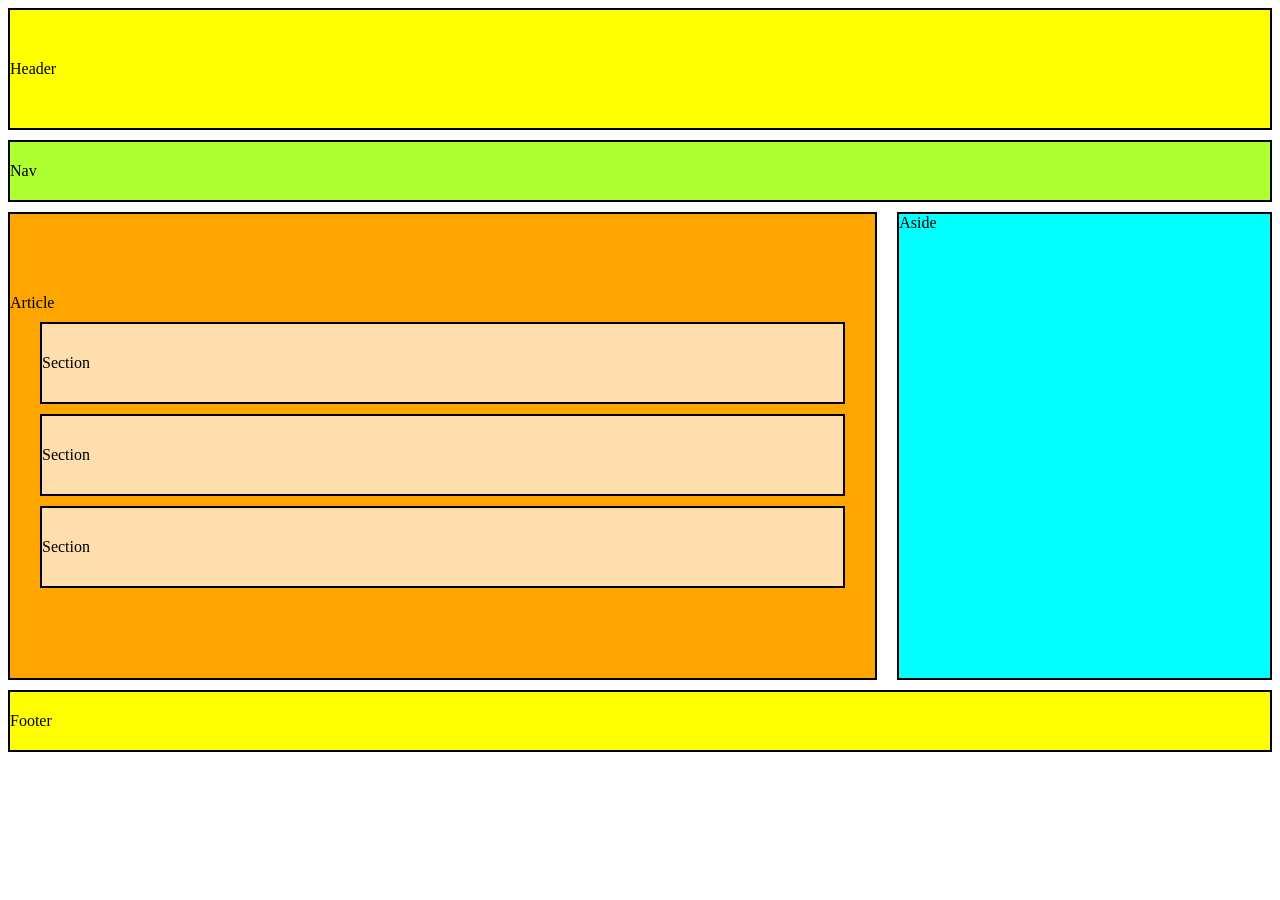
<file: Praktikum 4/Praktikum 4.2/index.html>
<!DOCTYPE html>
<html lang="en">
<head>
    <meta charset="UTF-8">
    <meta http-equiv="X-UA-Compatible" content="IE=edge">
    <meta name="viewport" content="width=device-width, initial-scale=1.0">
    <title>Praktikum 4.2</title>
</head>
 <body>
    <header style="background-color:yellow; padding: 50px 0; border: 2px solid #000;">Header</header>
    <nav style="background-color: greenyellow; padding: 20px 0; margin: 10px 0; border: 2px solid #000;">Nav</nav>
    <main style="display: flex;">
        <article style="width: 70%; background-color: orange; padding: 80px 0; margin-right: 20px; border: 2px solid #000;">
            Article
            <section style="background-color:navajowhite; padding: 30px 0; margin: 10px 30px; border: 2px solid #000;">Section</section>
            <section style="background-color: navajowhite; padding: 30px 0; margin: 10px 30px; border: 2px solid #000;">Section</section>
            <section style="background-color:navajowhite; padding: 30px 0; margin: 10px 30px; border: 2px solid #000;">Section</section>
        </article>
         <aside style="width: 30%; background-color:aqua; border: 2px solid #000;">Aside</aside>
    </main>
         <footer style="background-color: yellow; padding: 20px 0; margin: 10px 0; border: 2px solid #000;">Footer</footer>
 </body>
</html>
</file>
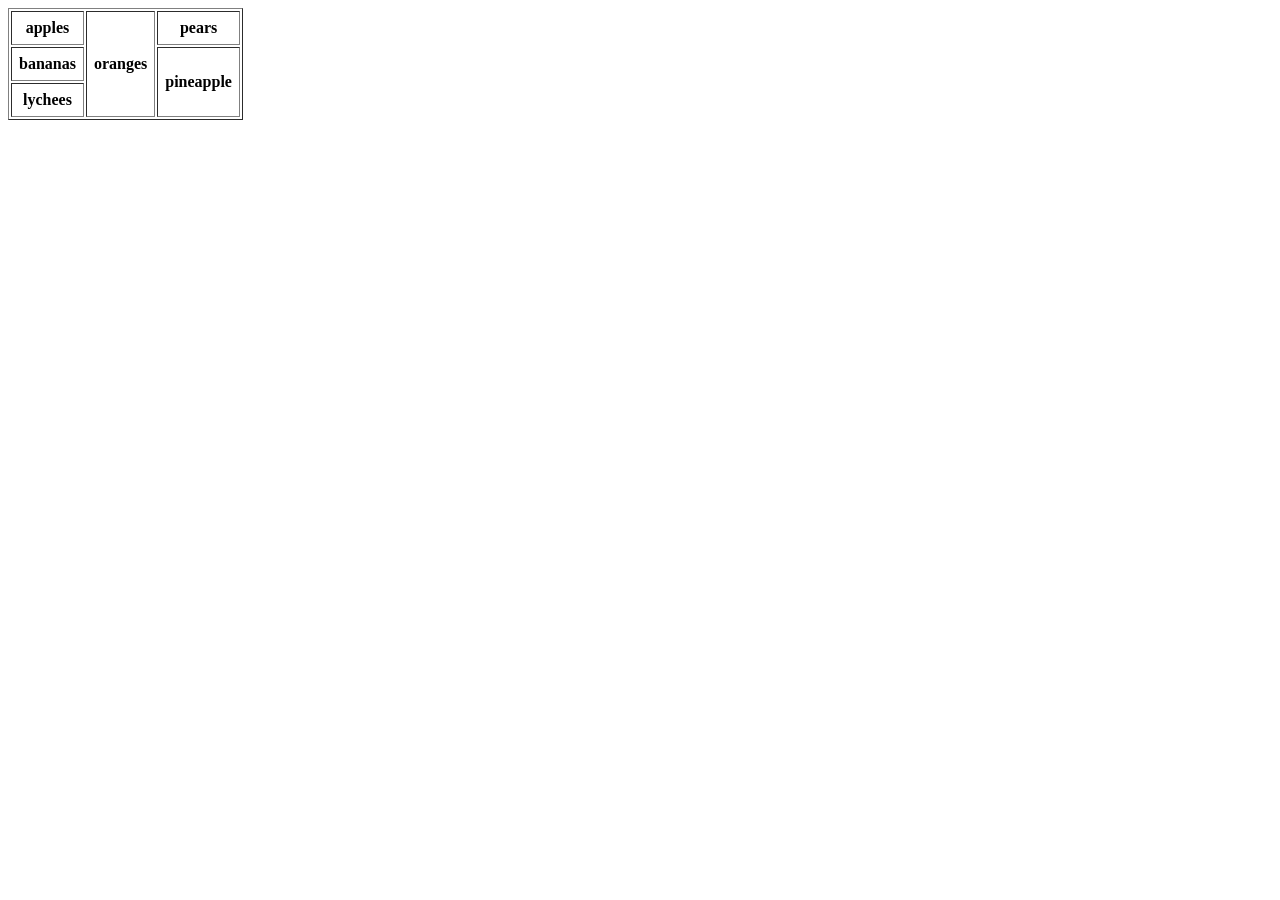
<file: Praktikum 2/colums.html>
<!DOCTYPE html>
<html lang="en">
<head>
    <meta charset="UTF-8">
    <meta http-equiv="X-UA-Compatible" content="IE=edge">
    <meta name="viewport" content="width=device-width, initial-scale=1.0">
    <title>Document</title>
</head>
<body>
    <table border="1" cellpadding="7">
        <tr>
          <th>apples</th> 
          <th rowspan="3">oranges</th> 
          <th>pears</th>
        </tr>
        <tr>
            <th>bananas</th>
            <th rowspan="2">pineapple</th>
        </tr>
        <tr>
            <th>lychees</th>
        </tr>
    </table>
</body>
</html>
</file>
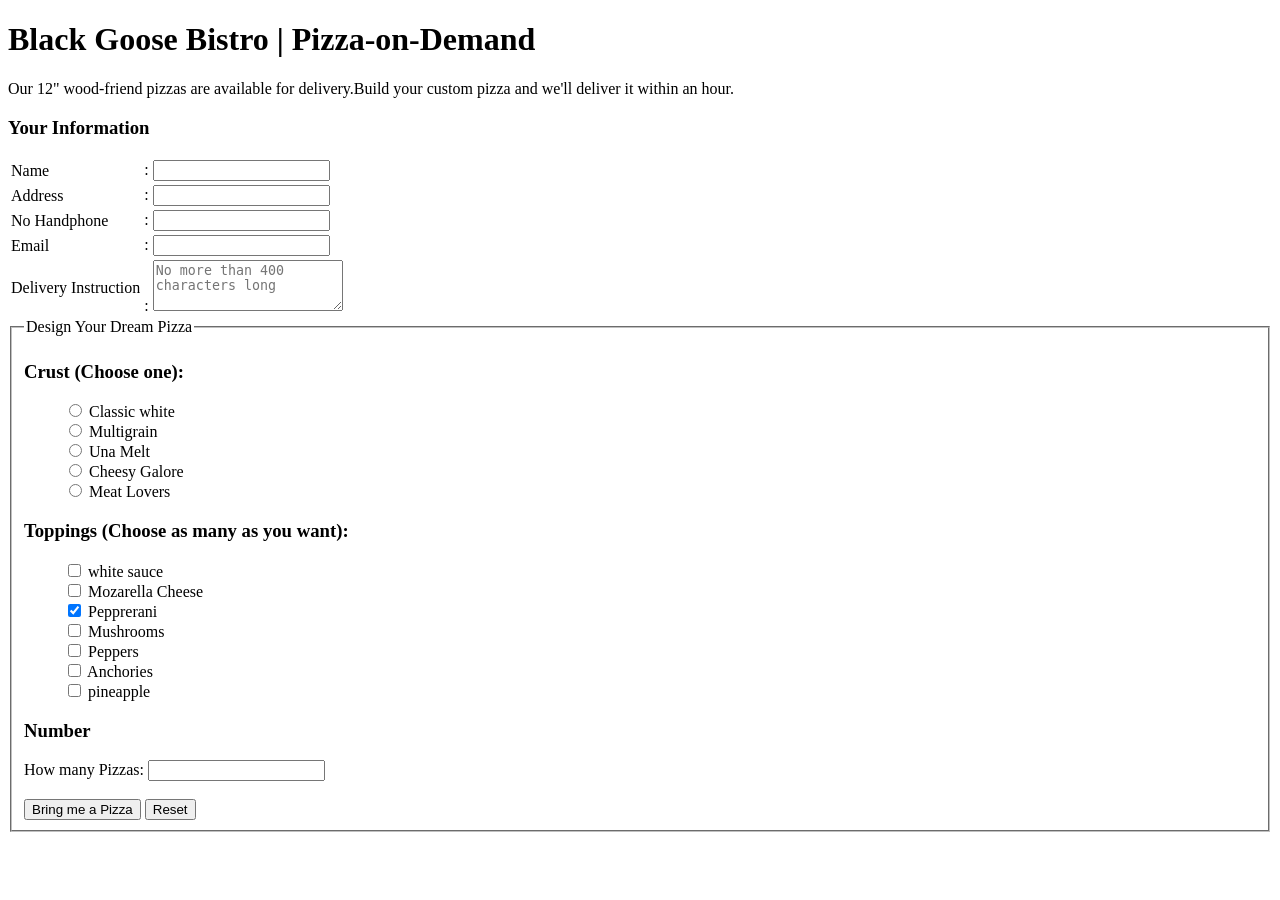
<file: Praktikum 3/form pemesanan.html>
<!DOCTYPE html>
<html lang="en">
<head>
    <meta charset="UTF-8">
    <meta http-equiv="X-UA-Compatible" content="IE=edge">
    <meta name="viewport" content="width=device-width, initial-scale=1.0">
    <title>Pemesanan Pizza</title>
</head>
<body>
    <h1>Black Goose Bistro | Pizza-on-Demand</h1>
    <p>Our 12" wood-friend pizzas are available for delivery.Build your custom pizza and we'll deliver it within an hour.</p>
<form action="">
    <h3>Your Information</h3>
<table>
    <tr>
        <td>Name</td>
        <td>:
            <input type="text">
        </td>
    </tr>
    <tr>
        <td>Address</td>
        <td>:
        <input type="text">
    </tr>
    <tr>
        <td>No Handphone</td>
        <td>:
        <input type="text">
    </tr>
    <tr>
        <td>Email</td>
        <td>:
        <input type="email">
    </tr>
    <tr>
        <td>Delivery Instruction</td>
        <td>:
            <textarea cols="21" rows="3" maxlength="400"placeholder="No more than 400 characters long"></textarea>
        </td>
    </tr>
</table>

<fieldset>
    <legend>Design Your Dream Pizza</legend>
    
    <h3>Crust (Choose one):</h3>
<ul style="list-style: none;">
        <li>
    <input type="radio" id="classic" name="crust">
    <label for="classic">Classic white</label>
        </li>
        <li>
            <input type="radio" id="Multi" name="crust">
            <label for="Multi">Multigrain</label>
        </li>
        <li>
            <input type="radio" id="Una" name="crust">
            <label for="Una">Una Melt</label>
            </li>
        <li>
            <input type="radio" id="cheesy" name="crust">
            <label for="cheesy">Cheesy Galore</label>
        </li>
        <li>
            <input type="radio" id="meat" name="crust">
           <label for="meat">Meat Lovers</label>
        </li>
    </ul>

    
        <h3>Toppings (Choose as many as you want):</h3>
        <ul style="list-style: none;">
        <li>
            <input type="checkbox">
           white sauce      
        </li>
        <li>
            <input type="checkbox">
           Mozarella Cheese
        </li>
        <li>
            <input type="checkbox" checked>
            Pepprerani
        </li>
        <li>
            <input type="checkbox">
            Mushrooms
        </li>
        <li>
            <input type="checkbox">
            Peppers
        </li>
        <li>
            <input type="checkbox">
            Anchories
        </li>
            <input type="checkbox">
            pineapple
        </li>
        </ul>
    

    <h3>Number</h3>
                <label for="count">How many Pizzas: </label>
                <input type="number" id="count">
                    <br>
                    <br>
                <button type="submit">Bring me a Pizza</button>
                <button type="reset">Reset</button>
        
            </fieldset>

    </form>
</body>
</html>
</file>
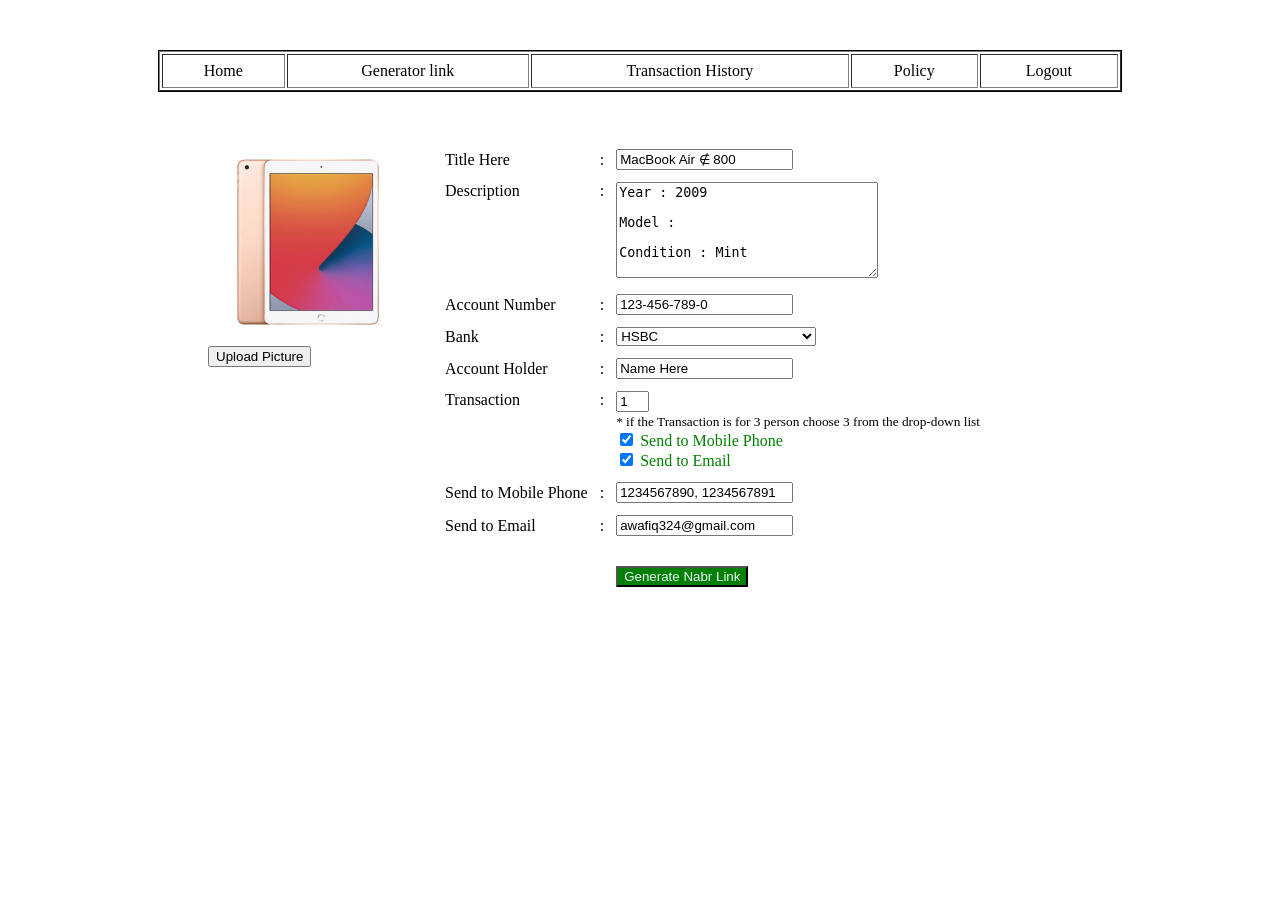
<file: Praktikum 3/form1.html>
<!DOCTYPE html>
<html lang="en">
<head>
    <meta charset="UTF-8">
    <meta http-equiv="X-UA-Compatible" content="IE=edge">
    <meta name="viewport" content="width=device-width, initial-scale=1.0">
    <title>Document</title>
</head>
<body>
    <header style="border: 1px solid black; margin: 50px 150px; text-align: center;">
<table width="100%" border="1" cellpadding="7">
    <tr>
        <td> Home</td>
        <td> Generator link</td>
        <td>Transaction History</td>
        <td>Policy</td>
        <td>Logout</td>
        </tr>
    </table>
</header>
<main style="margin: 20px 200px ;">
    <form action="form.3.4.html">
        <div style="float: left; margin-right: 30px;">
        <img src="gambar ipad.webp" alt="" width="200px"> <br>
        <input type="submit"value="Upload Picture">
        </div>
        <div style="display: inline;">
            <table cellpadding="5">
                <tr>
                    <td>Title Here</td>
                    <td>:</td>
                    <td><input type="text"value="MacBook Air ∉ 800"></td>
                </tr>
                <tr>
                    <td style="vertical-align: top;">Description</td>
                    <td style="vertical-align: top">:</td>
                    <td><textarea name="" id="" cols="30" rows="6">Year : 2009

Model :

Condition : Mint
                    </textarea></td>
                </tr>
                <tr>
                    <td>Account Number</td>
                    <td>:</td>
                    <td><input type="text"value="123-456-789-0"></td>
                </tr>
                <tr>
                    <td>Bank</td>
                    <td>:</td>
                    <td>
                        <select style="width: 200px;" name="" id="">
                            <option value="HSBC">HSBC</option>
                 </select>
                </td  >
                </tr>
                <tr>
                    <td>Account Holder</td>
                    <td>:</td>
                    <td><input type="text"value="Name Here"></td>
                </tr>
                <tr>
                    <td style="vertical-align: top;">Transaction</td>
                    <td style="vertical-align: top;">:</td>
                    <td><input style="width: 25px;" type="number"value="1"> <br>
                    <small>* if the Transaction is for 3 person choose 3 from the drop-down list</small>
                    <div style="color: green;">
                    <input type="checkbox" checked> <label for="">Send to Mobile Phone</label> <br>
                    <input type="checkbox" checked> <label for="">Send to Email</label>
                </div>
                </td>
                </tr>
                <tr>
                    <td>Send to Mobile Phone</td>
                    <td>:</td>
                    <td><input type="text"value="1234567890, 1234567891"></td>
                </tr>
                <tr>
                    <td>Send to Email</td>
                    <td>:</td>
                    <td><input type="text"value="awafiq324@gmail.com"></td>
                </tr>
           <tr>
            <td colspan="2"></td>
            <td><br><input style="background-color:green;color:aliceblue;" type="submit" value="Generate Nabr Link"></td>
           </tr>
            </table>
         </div>
         </form>
    </main>
</body>
</html>
</file>
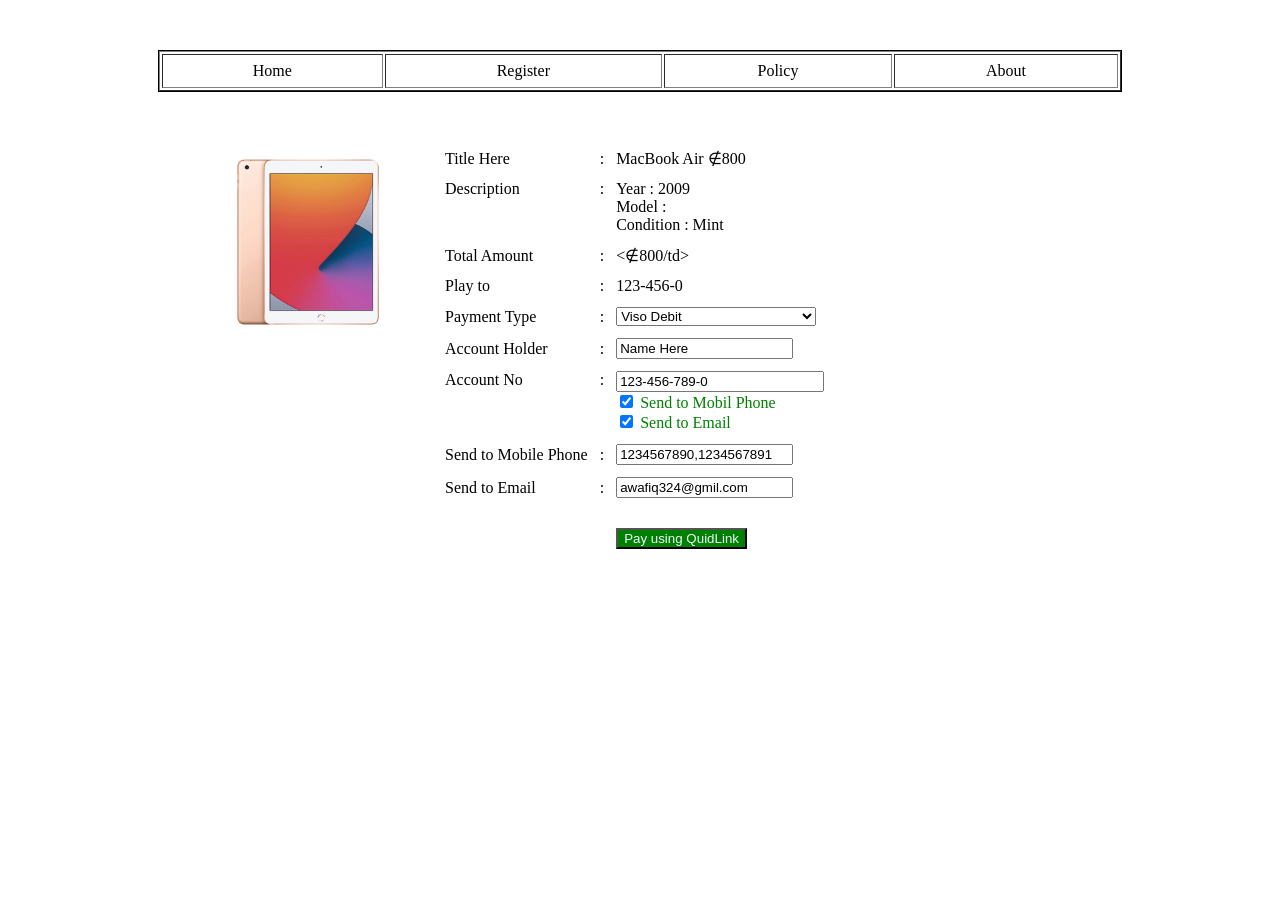
<file: Praktikum 3/form2.html>
<!DOCTYPE html>
<html lang="en">
<head>
    <meta charset="UTF-8">
    <meta http-equiv="X-UA-Compatible" content="IE=edge">
    <meta name="viewport" content="width=device-width, initial-scale=1.0">
    <title>Document</title>
</head>
<body>
    <header style="border: 1px solid black; margin: 50px 150px; text-align: center;">
    <table width="100%" border="1" cellpadding="7">
<tr>
    <td>Home</td>
    <td>Register</td>
    <td>Policy</td>
    <td>About</td>

</tr>
    </table>
</header>
<main style="margin: 20px 200px ;">
<form action="form.3.4.html">
    <div style="float: left; margin-right: 30px;">
    <img src="gambar ipad.webp" alt="" width="200px">
    </div>
    <div style="display: inline;">
    <table cellpadding="5">
        <tr>
            <td>Title Here</td>
            <td>:</td>
            <td>MacBook Air ∉800</td>
        </tr>
        <tr>
            <td style="vertical-align: top;">Description</td>
            <td style="vertical-align: top">:</td>
            <td>Year : 2009 <br> Model : <br> Condition : Mint</td>
        </tr>
        <tr>
            <td>Total Amount</td>
            <td>:</td>
            <td><∉800/td>
        </tr>
        <tr>
            <td>Play to</td>
            <td>:</td>
            <td>123-456-0</td>
        </tr>
    <tr>
        <td>Payment Type</td>
        <td>:</td>
        <td>
            <select style="width: 200px;" name="" id=""><option value="Viso Debit">Viso Debit</option</select>
        </td>
    </tr>
    <tr>
        <td>Account Holder</td>
        <td>:</td>
        <td><input type="text"value="Name Here"></td>
    </tr>
    <tr>
        <td style="vertical-align: top;">Account No</td>
        <td style="vertical-align: top;">:</td>
        <td><input style="width: 200px;" type="text"value="123-456-789-0"> <br>
        <div style="color:green;">
        <input type="checkbox" checked> <label for="">Send to Mobil Phone</label> <br>
        <input type="checkbox" checked> <label for="">Send to Email</label>
        </div>
        </td>
    </tr>
    <tr>
        <td>Send to Mobile Phone</td>
        <td>:</td>
        <td><input type="text"value="1234567890,1234567891"></td>
    </tr>
    <tr>
        <td>Send to Email</td>
        <td>:</td>
        <td><input type="text"value="awafiq324@gmil.com"></td>
    </tr>
    <tr>
        <td colspan="2"</td>
            <td><br><input style="background-color:green;color: aliceblue;" type="submit" value="Pay using QuidLink"></td>
    </tr>
    </table>
</div>
</form>
</main>
    </body>
</html>
</file>
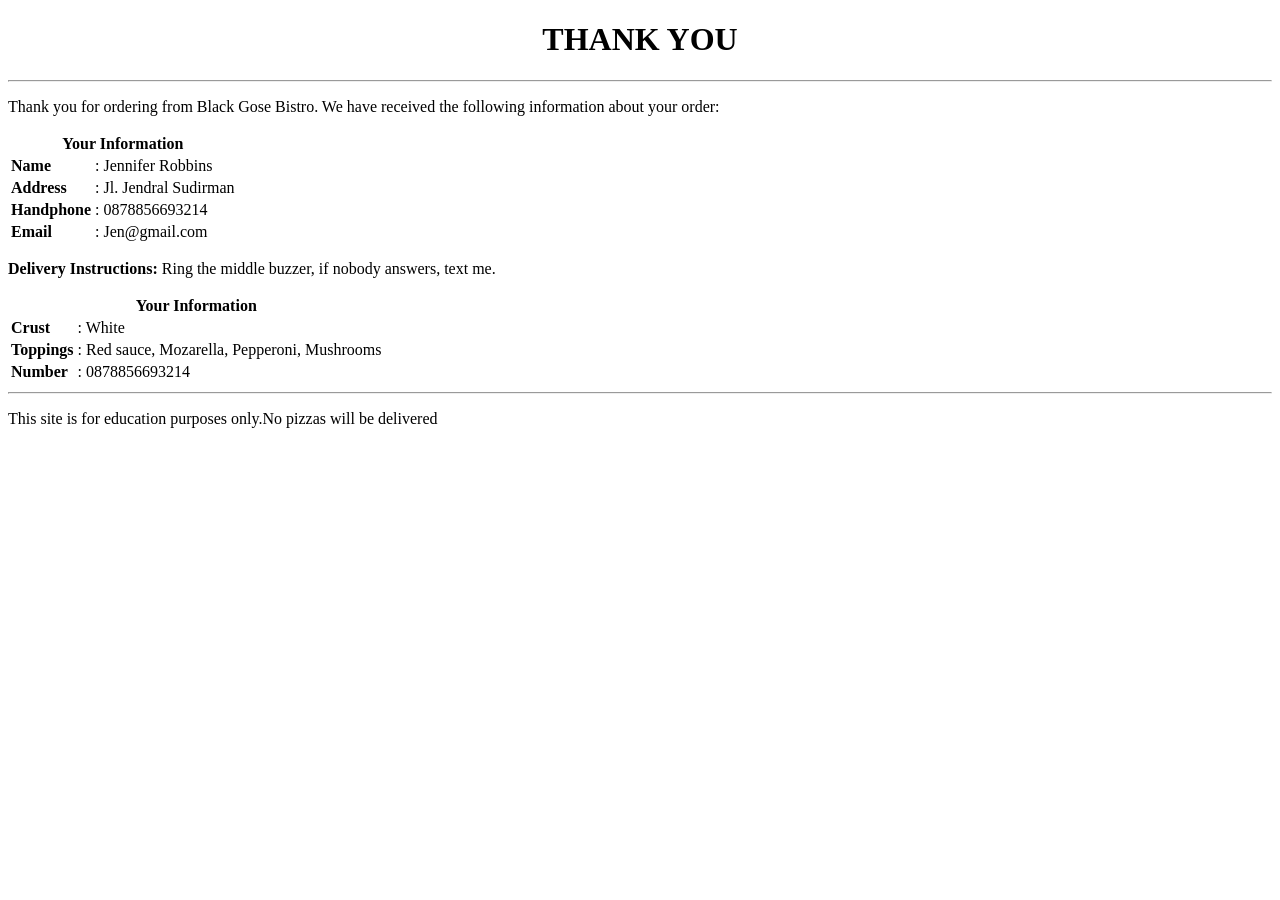
<file: Praktikum 3/sukses.html>
<!DOCTYPE html>
<html lang="en">
<head>
    <meta charset="UTF-8">
    <meta http-equiv="X-UA-Compatible" content="IE=edge">
    <meta name="viewport" content="width=device-width, initial-scale=1.0">
    <title>SUCCESS</title>
</head>
<body>
    <h1 align= "center" >THANK YOU</h1>
    <hr>
    <p>Thank you for ordering from Black Gose Bistro. We have received the following information about your order:</p>
<table>
    <thead>
        <tr>
            <th colspan="2">Your Information</th>
        </tr>
    </thead>
    <body>
        
        <tr>
            <td><b>Name</b></td>
            <td>: Jennifer Robbins</td>
        </tr>
        <tr>
            <td><b>Address</b></td>
            <td>: Jl. Jendral Sudirman</td>
        </tr>
        <tr>
            <td><b>Handphone</b></td>
            <td>: 0878856693214</td>
        </tr>
        <tr>
            <td><b>Email</b></td>
            <td>: Jen@gmail.com</td>
        </tr>
    </body>
</table>
<p><b>Delivery Instructions:</b> Ring the middle buzzer, if nobody answers, text  me.</p>
<table>
    <thead>
        <tr>
            <th colspan="2">Your Information</th>
        </tr>
    </thead>
    <body>
        <tr>
            <td><b>Crust</b></td>
            <td>: White</td>
        </tr>
        <tr>
            <td><b>Toppings</b></td>
            <td>: Red sauce, Mozarella, Pepperoni, Mushrooms</td>
        </tr>
        <tr>
            <td><b>Number</b></td>
            <td>: 0878856693214</td>
        </tr>
    </body>
</table>
<hr>
<p>This site is for education purposes only.No pizzas will be delivered</p>
</body>


</html>
</file>
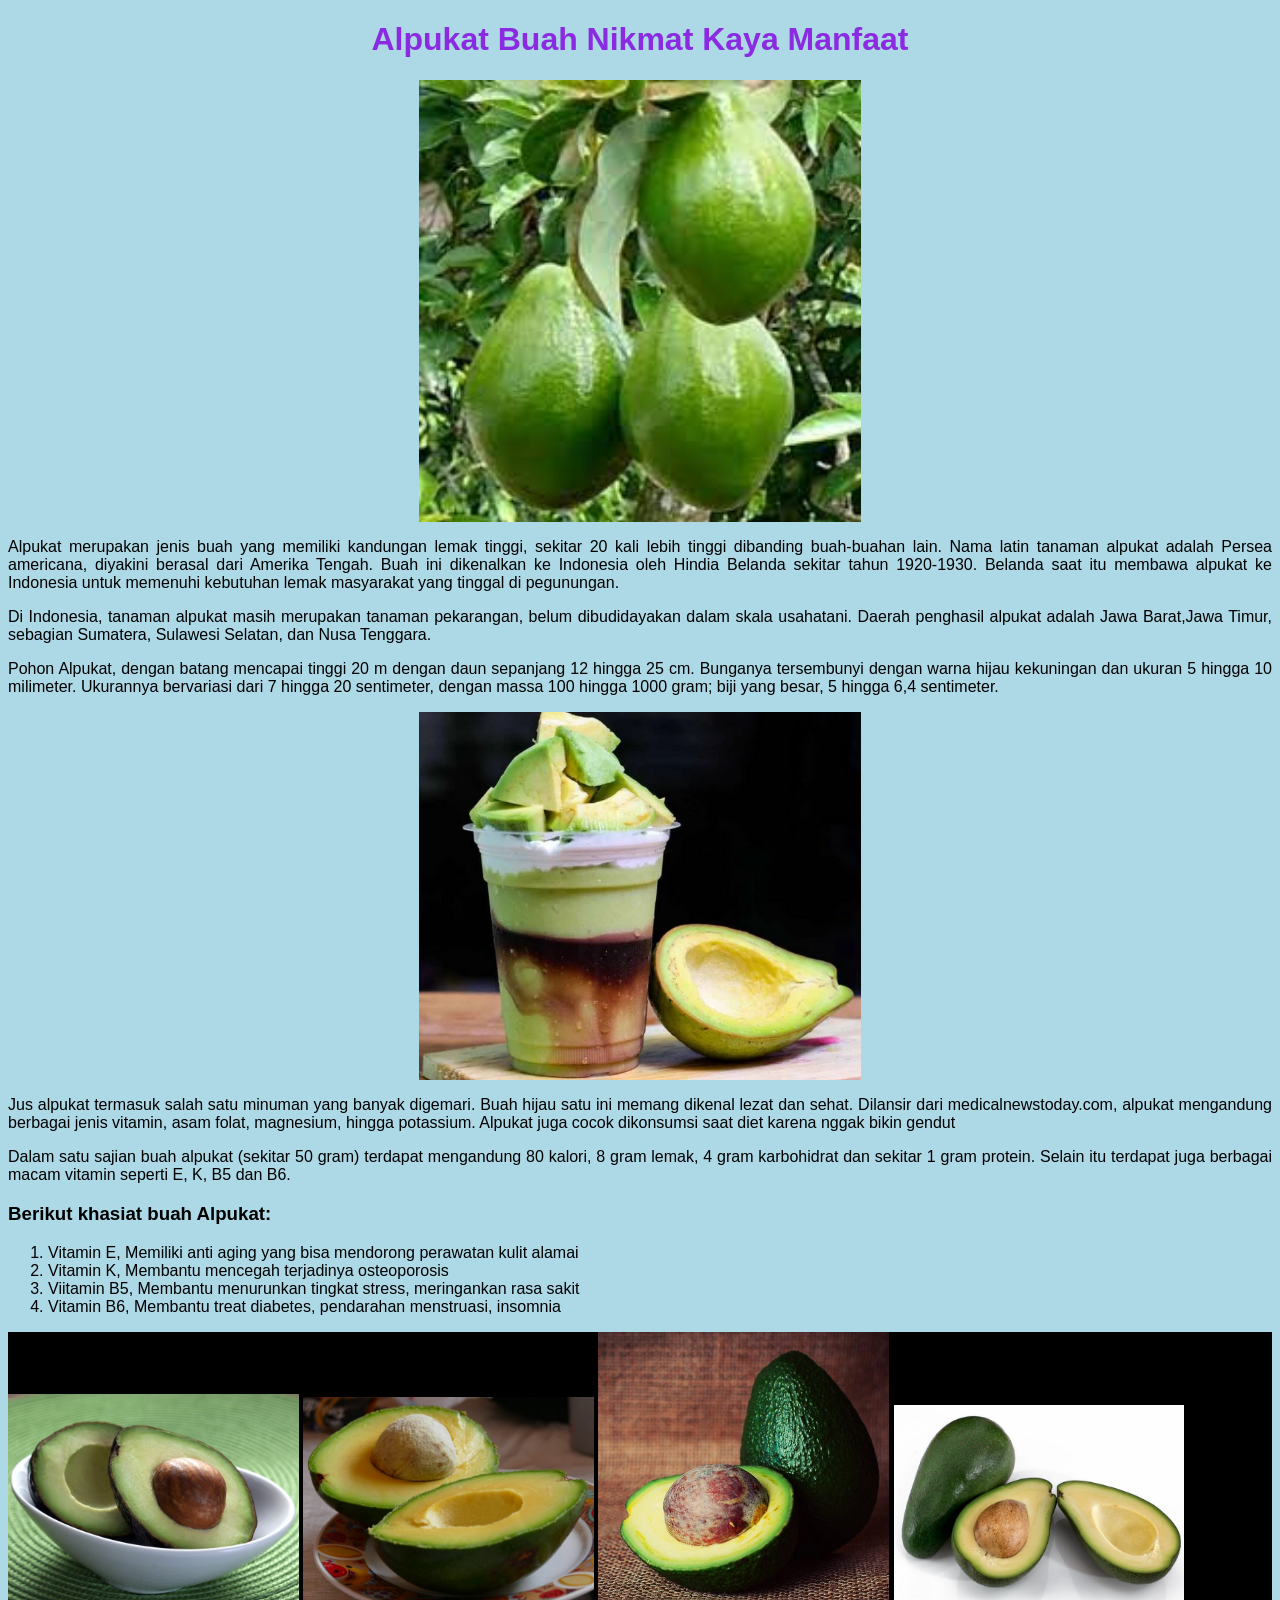
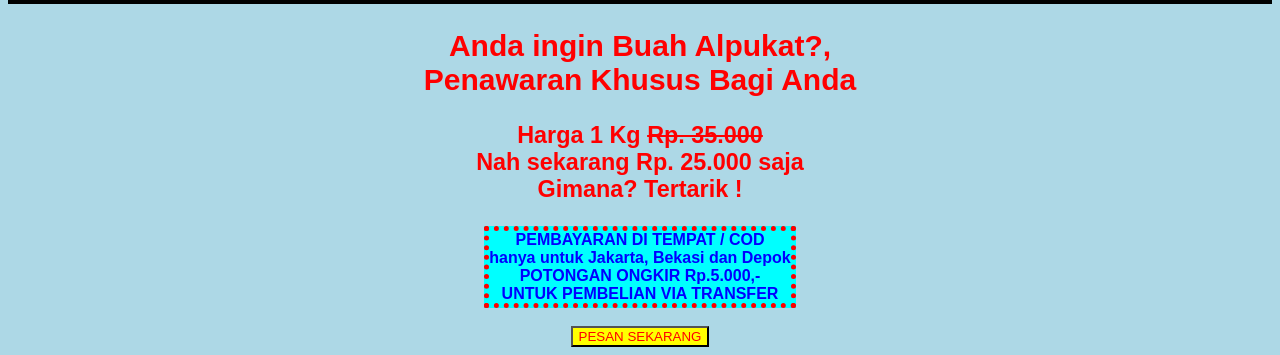
<file: Praktikum 6/alpukat.html>
<!DOCTYPE html>
<html lang="ID">
    <head>
        <title>Alpukat</title>
        <meta name="description" content="khasiat alpukat">
    <link rel="stylesheet" href="alpukat.css">
    </head>
    <body>
        <h1>Alpukat Buah Nikmat Kaya Manfaat</h1>
        <img class="center" src="images/alpukat.jpg" alt="buah alpukat"/>
        <p>
            Alpukat merupakan jenis buah yang memiliki kandungan lemak tinggi,
            sekitar 20 kali lebih tinggi dibanding buah-buahan lain. 
            Nama latin tanaman alpukat adalah Persea americana, diyakini berasal dari Amerika Tengah.
            Buah ini dikenalkan ke Indonesia oleh Hindia Belanda sekitar tahun 1920-1930.
            Belanda saat itu membawa alpukat ke Indonesia untuk memenuhi kebutuhan lemak masyarakat yang tinggal di pegunungan.
        </p>
        <p>
            Di Indonesia, tanaman alpukat masih merupakan tanaman pekarangan, belum
dibudidayakan dalam skala usahatani. 
Daerah penghasil alpukat adalah Jawa Barat,Jawa Timur, sebagian Sumatera, Sulawesi Selatan, dan Nusa Tenggara.
        </p>
        <p>
            Pohon Alpukat, dengan batang mencapai tinggi 20 m dengan daun sepanjang 12 hingga 25 cm. 
            Bunganya tersembunyi dengan warna hijau kekuningan dan ukuran 5 hingga 10 milimeter. 
            Ukurannya bervariasi dari 7 hingga 20 sentimeter, dengan massa 100 hingga 1000 gram; biji yang besar, 5 hingga 6,4 sentimeter. 
        </p>
        <img class="center" src="images/jusalpukat.png" alt="jus alpukat"/>
        <p>
    
            Jus alpukat termasuk salah satu minuman yang banyak digemari. 
            Buah hijau satu ini memang dikenal lezat dan sehat. 
            Dilansir dari medicalnewstoday.com, alpukat mengandung berbagai jenis vitamin, asam folat, magnesium, hingga potassium.
             Alpukat juga cocok dikonsumsi saat diet karena nggak bikin gendut
        </p>
        <p>
            Dalam satu sajian buah alpukat (sekitar 50 gram) terdapat mengandung 80 kalori,
            8 gram lemak, 4 gram karbohidrat dan sekitar 1 gram protein.
            Selain itu terdapat juga berbagai macam vitamin seperti E, K, B5 dan B6.</p>
        <p>
            <h3>Berikut khasiat buah Alpukat:</h3>
            <ol>
                <li>Vitamin E, Memiliki anti aging yang bisa mendorong
                    perawatan kulit alamai
                </li>
                <li>Vitamin K, Membantu mencegah terjadinya osteoporosis</li>
                <li>Viitamin B5, Membantu menurunkan tingkat stress, meringankan rasa sakit</li>
                <li>Vitamin B6, Membantu treat diabetes, pendarahan menstruasi,
                    insomnia
                </li>
            </ol>
        </p>


        <div class="foto">

<img src="images/alpukat_miki.png" alt="alpukat miki"/>
<img src="images/alpukat_mentega.png" alt="alpukat mentega"/>
<img src="images/alpukat_kendil.png" alt="alpukat kendil"/>
<img src="images/alpukat_aligator.png" alt="alpukat alpukat_aligator"/>

        </div>
        <div class="promo">
            <h2>Anda ingin Buah Alpukat?, <br/>Penawaran Khusus Bagi Anda </h2>
            <h3>
                Harga 1 Kg 
                <del>Rp. 35.000</del> <br/>Nah sekarang <strong>Rp. 25.000</strong> saja
                <br/>
                Gimana? Tertarik !
            </h3>
        </div>
       <div class="cod">
        <p>
            PEMBAYARAN DI TEMPAT / COD <br/>hanya untuk Jakarta, Bekasi dan Depok
            <br/>POTONGAN ONGKIR Rp.5.000,- <br/>UNTUK PEMBELIAN VIA TRANSFER 
            </p>
       </div>
       <br/>
       <div>
            <button id="tombol">PESAN SEKARANG</button>
       </div>
     
      
    </body>
</html>
</file>
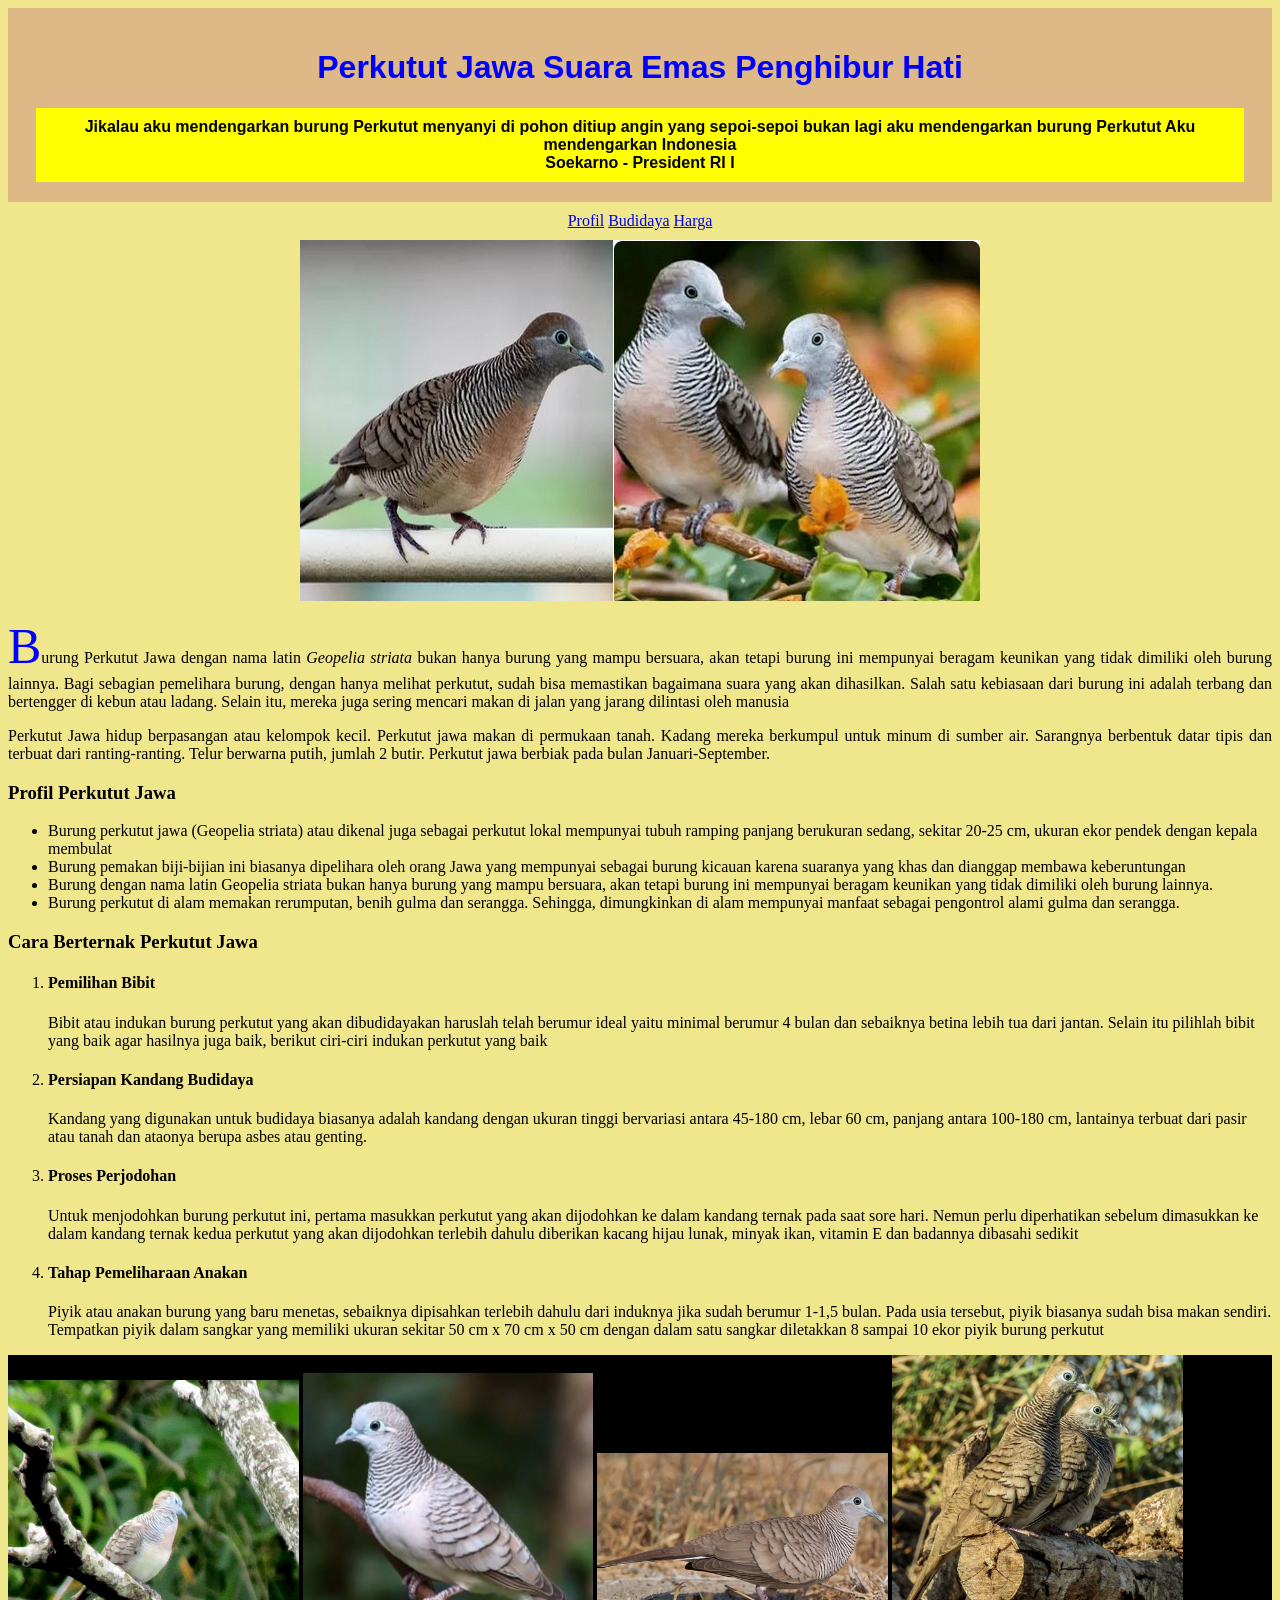
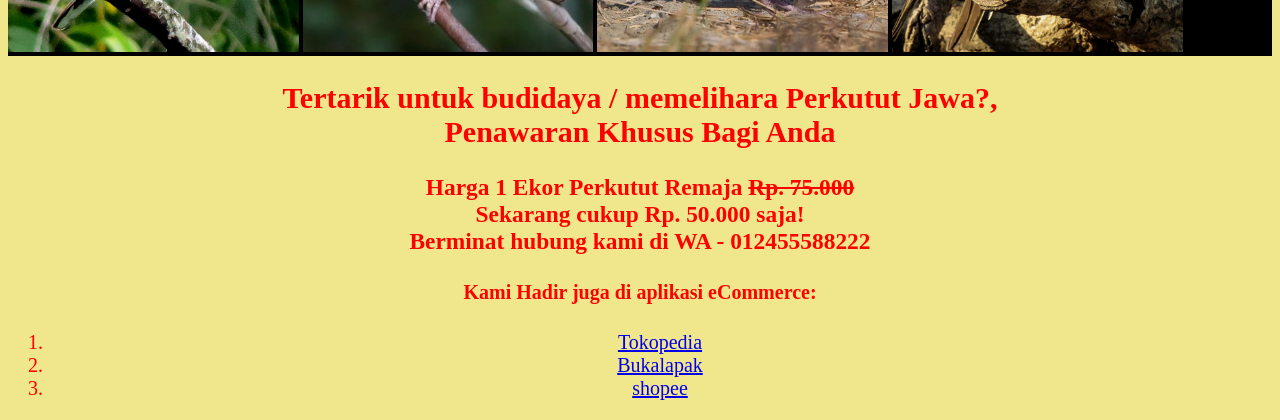
<file: Praktikum 6/burung.html>
<!DOCTYPE html>
<html lang="ID">
    <head>
        <title>Burung Perkutut Jawa</title>
        <meta name="description" content="Budidaya Perkutut Jawa">
    <link rel="stylesheet" href="burung.css">
    </head>
    <body>
        <div id="header">
            <h1>Perkutut Jawa Suara Emas Penghibur Hati</h1>
            <blockquote>
                Jikalau aku mendengarkan burung Perkutut
menyanyi di pohon ditiup angin yang sepoi-sepoi
bukan lagi aku mendengarkan burung Perkutut
Aku mendengarkan Indonesia <br/>
                <span id="soekarno">Soekarno - President RI I</span>
            </blockquote>
        </div>
        <div class="link">
            
            <a href="#profil">Profil</a>
            <a href="#berternak">Budidaya</a>
            <a href="#harga">Harga</a>
            

        </div>
        <div class="gambar">
            <img src="images/burung2.png" alt="Burung Perkutut Jawa"/>
            <img src="images/burung1.png" alt="Burung Suara Emas"/>       
        </div>
        <div class="isi">
            <p>
               <div class="bBesar">B</div>urung <span class="jawa">Perkutut Jawa</span> dengan nama latin <i>Geopelia striata</i> bukan hanya burung yang mampu bersuara, 
                akan tetapi burung ini mempunyai beragam keunikan yang tidak dimiliki oleh burung lainnya. Bagi sebagian pemelihara burung, dengan hanya melihat perkutut, 
                sudah bisa memastikan bagaimana suara yang akan dihasilkan.
                Salah satu kebiasaan dari burung ini adalah terbang dan bertengger di kebun atau ladang. Selain itu, mereka juga sering mencari makan di jalan yang jarang dilintasi oleh manusia </p>
            <p>
                Perkutut Jawa  hidup berpasangan atau kelompok kecil. Perkutut jawa makan di permukaan tanah. Kadang mereka berkumpul untuk minum di sumber air.
                 Sarangnya berbentuk datar tipis dan terbuat dari ranting-ranting. 
                 Telur berwarna putih, jumlah 2 butir. Perkutut jawa berbiak pada bulan Januari-September. 
             </p>
           
        </div>
        <div id="profil">
            
            <h3>Profil Perkutut Jawa</h3>
            <a name="profil"/>
            <ul>
                <li>Burung perkutut jawa (Geopelia striata) atau dikenal juga sebagai perkutut lokal mempunyai tubuh ramping panjang berukuran sedang, sekitar 20-25 cm, ukuran ekor pendek dengan kepala membulat</li>
                <li>Burung pemakan biji-bijian ini biasanya dipelihara oleh orang Jawa yang mempunyai sebagai burung kicauan karena suaranya yang khas dan dianggap membawa keberuntungan</li>
                <li>Burung dengan nama latin Geopelia striata bukan hanya burung yang mampu bersuara, akan tetapi burung ini mempunyai beragam keunikan yang tidak dimiliki oleh burung lainnya.</li>
                <li>Burung perkutut di alam memakan rerumputan, benih gulma dan serangga. Sehingga, dimungkinkan di alam mempunyai manfaat sebagai pengontrol alami gulma dan serangga.</li>
            </ul>
        </div>
        <div id="beternak">
            <h3>Cara Berternak Perkutut Jawa</h3>
            <a name="berternak"/>
            <ol>
                <li><h4>Pemilihan Bibit</h4>
                    <p>
                        Bibit atau indukan burung perkutut yang akan dibudidayakan haruslah telah berumur ideal yaitu minimal berumur 4 bulan dan sebaiknya betina lebih tua dari jantan. Selain itu pilihlah bibit yang baik agar hasilnya juga baik, berikut ciri-ciri indukan perkutut yang baik
                    </p>
                </li>
                <li><h4>Persiapan Kandang Budidaya</h4>
                <p>
                    Kandang yang digunakan untuk budidaya biasanya adalah kandang dengan ukuran tinggi bervariasi antara 45-180 cm, lebar 60 cm, panjang antara 100-180 cm, lantainya terbuat dari pasir atau tanah dan ataonya berupa asbes atau genting.
                </p></li>
                <li><h4>Proses Perjodohan</h4>
                <p>
                    Untuk menjodohkan burung perkutut ini, pertama masukkan perkutut yang akan dijodohkan ke dalam kandang ternak pada saat sore hari. Nemun perlu diperhatikan sebelum dimasukkan ke dalam kandang ternak kedua perkutut yang akan dijodohkan terlebih dahulu diberikan kacang hijau lunak, minyak ikan, vitamin E dan badannya dibasahi sedikit
                </p></li>
                <li><h4>Tahap Pemeliharaan Anakan</h4>
                <p>
                    Piyik atau anakan burung yang baru menetas, sebaiknya dipisahkan terlebih dahulu dari induknya jika sudah berumur 1-1,5 bulan. Pada usia tersebut, piyik biasanya sudah bisa makan sendiri. Tempatkan piyik dalam sangkar yang memiliki ukuran sekitar 50 cm x 70 cm x 50 cm dengan dalam satu sangkar diletakkan 8 sampai 10 ekor piyik burung perkutut
                </p>
                </li>
            </ol>
        </div>
        <div class="koleksi">
            <img src="images/burung4.png"/>
            <img src="images/burung3.png"/>
            <img src="images/burung5.png"/>
            <img src="images/burung6.png"/>          
        </div>
        <div class="promo">
            <h2>Tertarik untuk budidaya / memelihara Perkutut Jawa?, 
                <br/>Penawaran Khusus Bagi Anda </h2>
            <h3>
                Harga 1 Ekor Perkutut Remaja <del>Rp. 75.000</del> <br/>
                Sekarang cukup <strong>Rp. 50.000</strong> saja!
                <br/>
                <a name="harga"/>
                Berminat hubung kami di <span id="Wa">WA - 012455588222</span>
            </h3>
            <h4>Kami Hadir juga di aplikasi eCommerce:</h4>
            <ol>
                <li><a href="tokopedia.com">Tokopedia</a></li>
                <li><a href="bukakapak.com">Bukalapak</a></li>
                <li><a href="shopee.com">shopee</a></li>
            </ol>
        </div>

    </body>
</html>
</file>
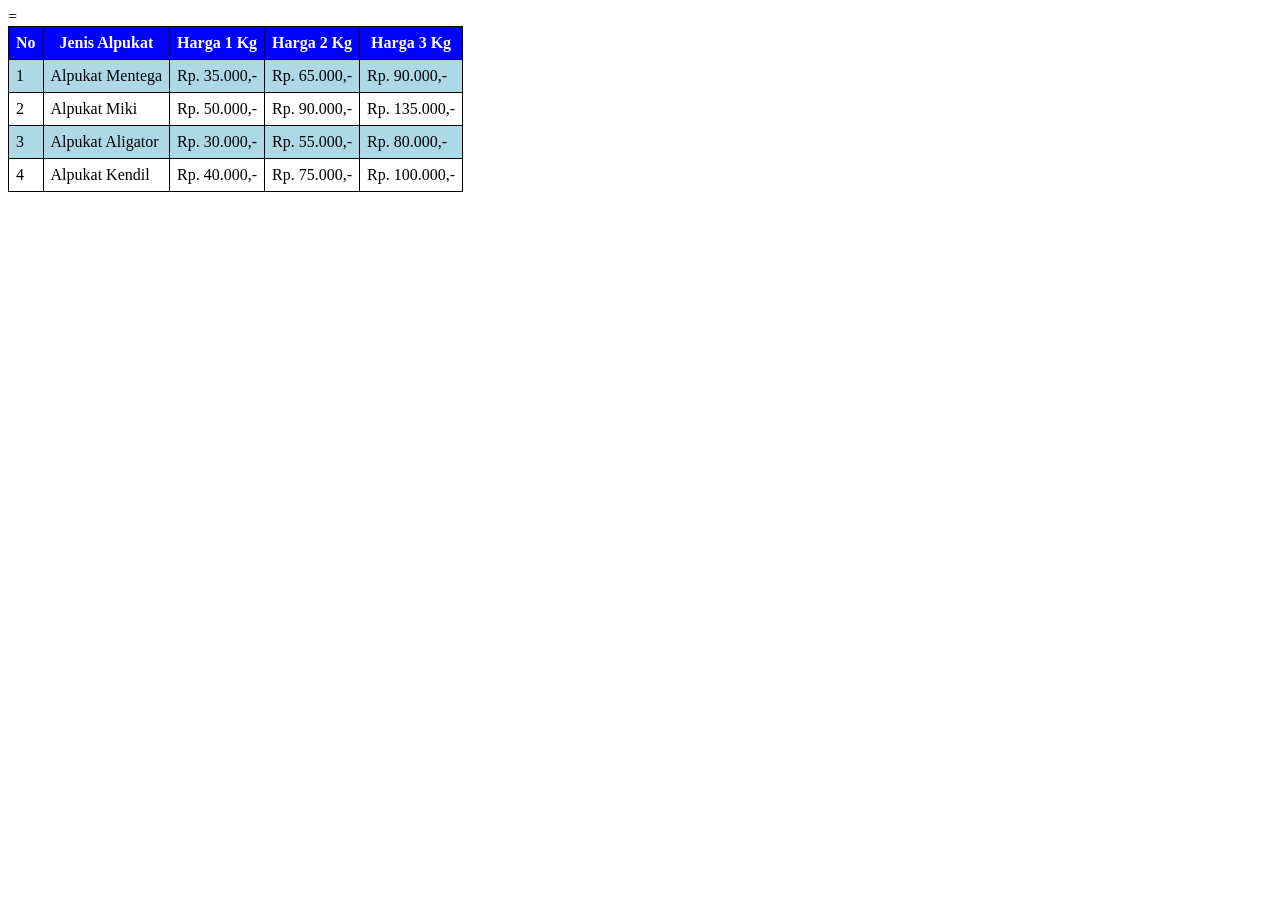
<file: Praktikum 6/table.html>
<!DOCTYPE html>
<html lang="en">
<head>
    <meta charset="UTF-8">
    <meta http-equiv="X-UA-Compatible" content="IE=edge">
    <meta name="viewport" content="width=device-width, initial-scale=1.0">
    <title>Document</title>
    </head>
    <style>
        table {
            border-collapse: collapse;
            border: 1px solid black;
        }
        tr th {
            background-color: blue;
            color: white;
        }
        tr:nth-child(even) {
            background-color: lightblue;
            }
    </style>

<body>
    <table border="1" cellpadding="7">
        <thead>
        <tr>
          <th>No</th> 
          <th>Jenis Alpukat</th>=</th> 
          <th>Harga 1 Kg</th>
          <th>Harga 2 Kg</th>
          <th>Harga 3 Kg</th>
        </tr>
        </thead>
        <body>
        <tr>
        </body>
        <tr>
            <td>1</td>
            <td>Alpukat Mentega</td>
            <td>Rp. 35.000,-</td>
            <td>Rp. 65.000,-</td>
            <td>Rp. 90.000,-</td>
        </tr>
        <tr>
            <td>2</td>
            <td>Alpukat Miki</td>
            <td>Rp. 50.000,-</td>
            <td>Rp. 90.000,-</td>
            <td>Rp. 135.000,-</td>
        </tr>
        <tr>
            <td>3</td>
            <td>Alpukat Aligator</td>
            <td>Rp. 30.000,-</td>
            <td>Rp. 55.000,-</td>
            <td>Rp. 80.000,-</td>
        </tr>
        <tr>
            <td>4</td>
            <td>Alpukat Kendil</td>
            <td>Rp. 40.000,-</td>
            <td>Rp. 75.000,-</td>
            <td>Rp. 100.000,-</td>
        </tr>
             </body>
    </table>
</body>
</html>
</file>
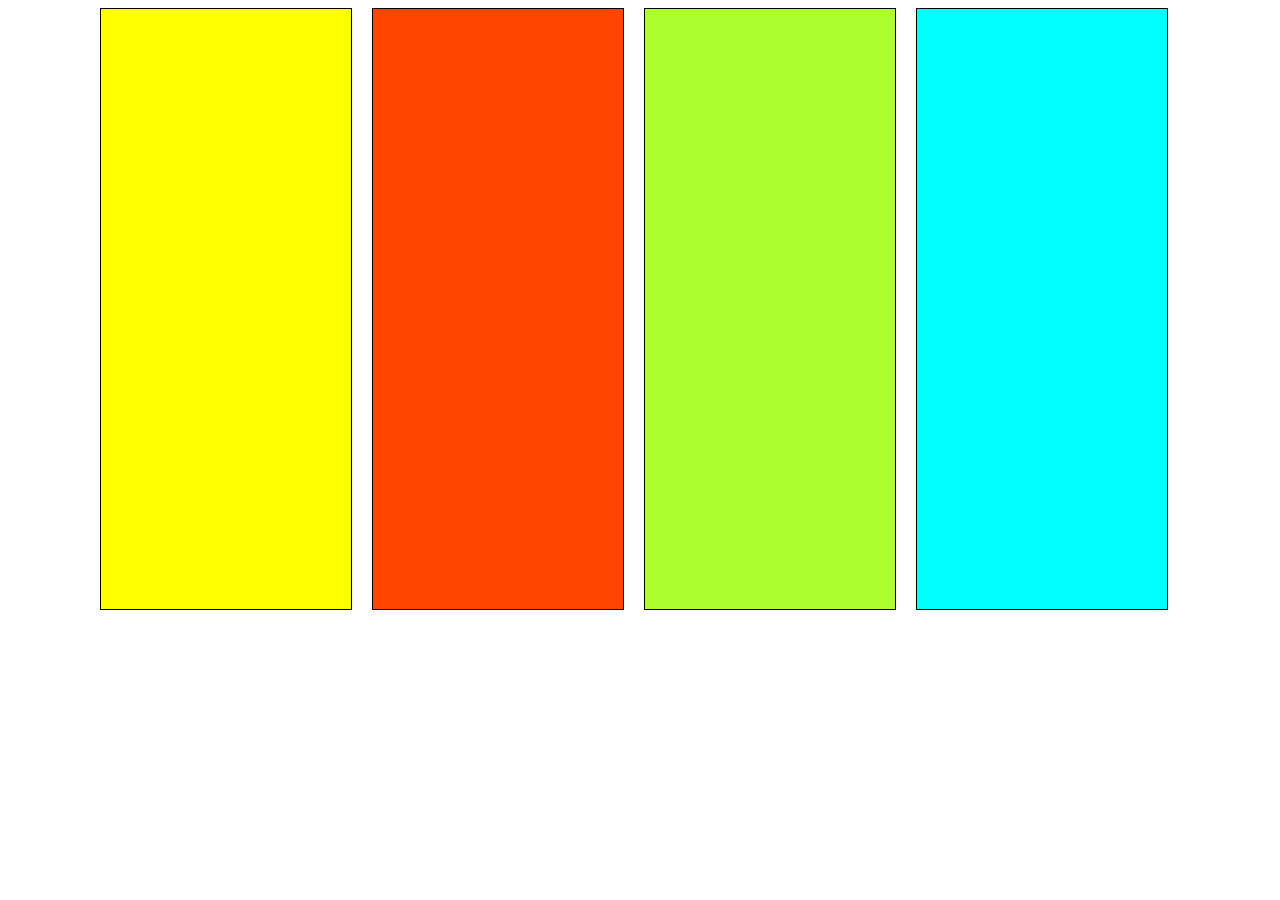
<file: Praktikum 7/praktikum 7.1.html>
<!DOCTYPE html>
<html lang="en">
<head>
    <meta charset="UTF-8">
    <meta http-equiv="X-UA-Compatible" content="IE=edge">
    <meta name="viewport" content="width=device-width, initial-scale=1.0">
    <title>Praktikum 7.1</title>
    <style>
        div {
            width: 250px;
            height: 600px;
            float: left;
            margin: 0 10px;
            border: 1px solid black;
        }
        .yellow {
            background-color: yellow;
        }
        .orange {
            background-color: orangered;
        }
        .green {
            background-color: greenyellow;
        }
        .blue {
            background-color: aqua;
        }
        main {
            width: 1100px;
            margin: auto;
        }
    </style>
</head>
<body>
    <main>
    <div class="yellow"></div>
    <div class="orange"></div>
    <div class="green"></div>
    <div class="blue"></div>
    </main>
</body>
</html>
</file>
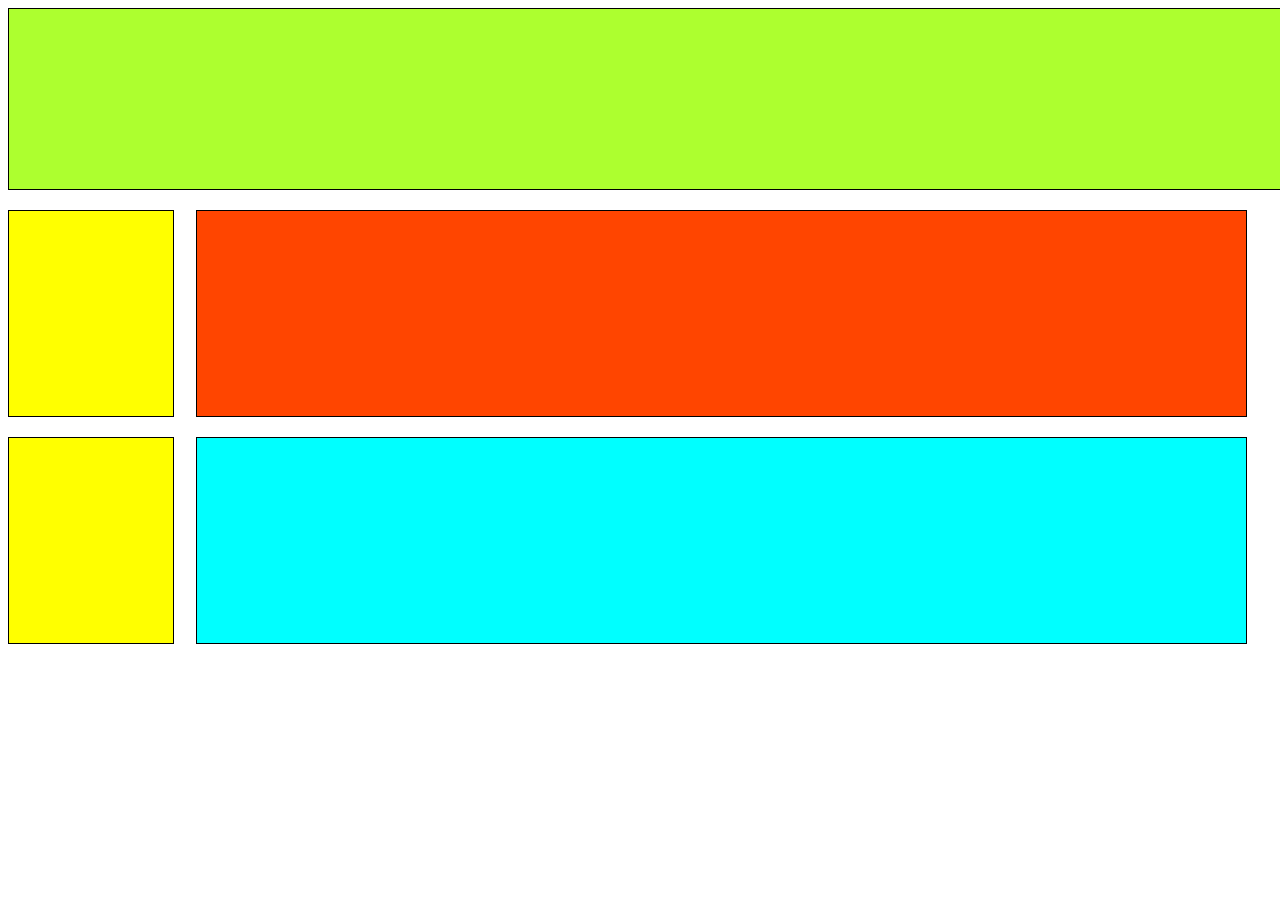
<file: Praktikum 7/praktikum 7.3.html>
<!DOCTYPE html>
<html lang="en">
<head>
    <meta charset="UTF-8">
    <meta http-equiv="X-UA-Compatible" content="IE=edge">
    <meta name="viewport" content="width=device-width, initial-scale=1.0">
    <title>Praktikum 7.3</title>
    <link rel="stylesheet" href="css/box3.css">
</head>
<body>
    <div class="boxheader"></div>
    
    <div class="container">
        <div class="satu"></div>
        <div class="dua"></div>
    </div>

    <div class="bottombox">
        <div class="satu"></div>
        <div class="dua"></div>
    </div>
</body>
</html>
</file>
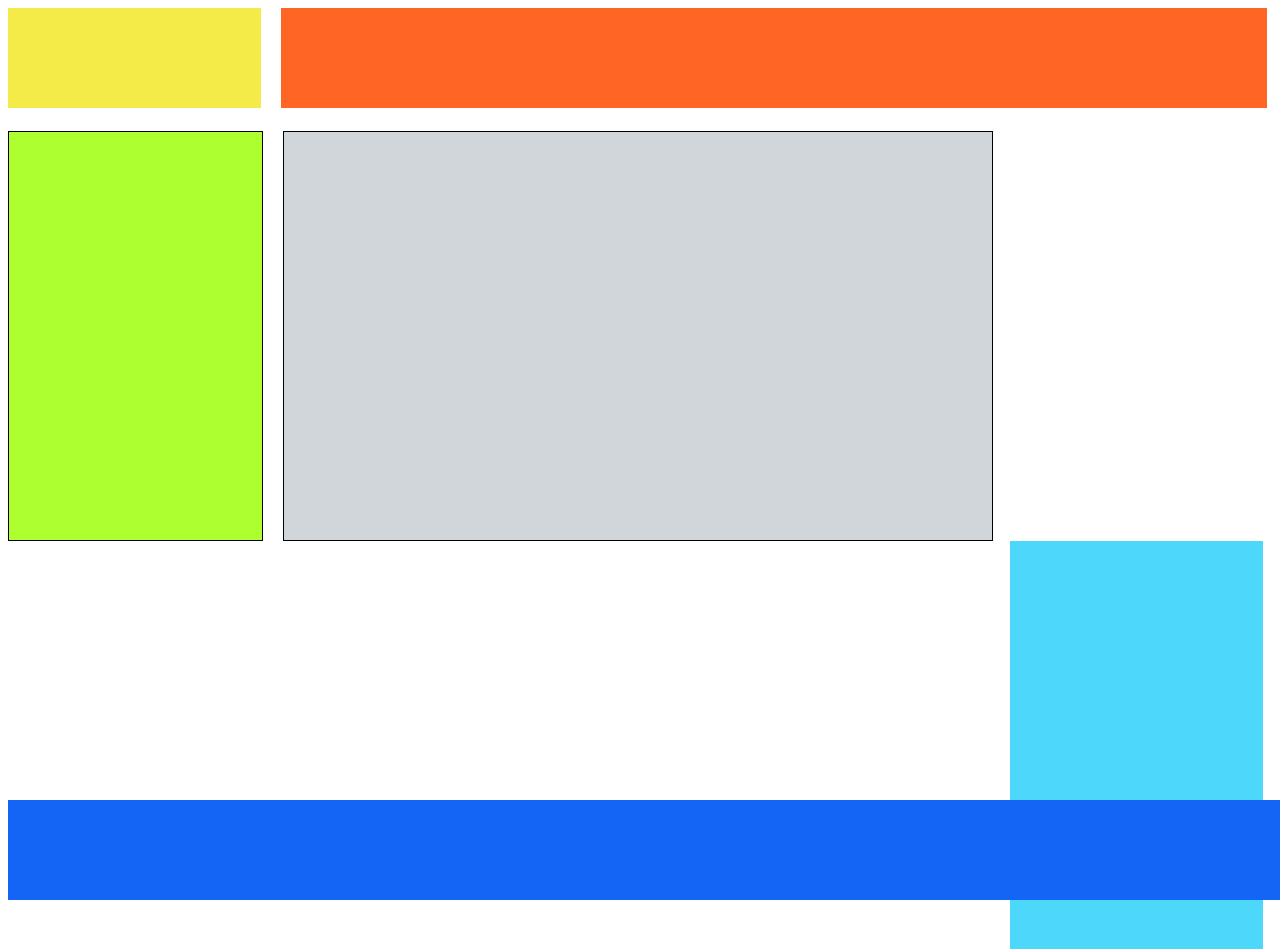
<file: Praktikum 7/praktikum 7.4.html>
<!DOCTYPE html>
<html lang="en">
<head>
    <meta charset="UTF-8">
    <meta http-equiv="X-UA-Compatible" content="IE=edge">
    <meta name="viewport" content="width=device-width, initial-scale=1.0">
    <title>Praktikum 7.3</title>
    <link rel="stylesheet" href="css/box4.css">
</head>
<body>
    <div class="boxheader">
         <div class="box"></div>
         <div class="box"></div>
    </div>
    

    <div class="boxmain">
        <div class="box"></div>
        <div class="box"></div>
        <div class="box"></div>
    </div>
    <div class="boxfooter"></div>
</body>
</html>
</file>
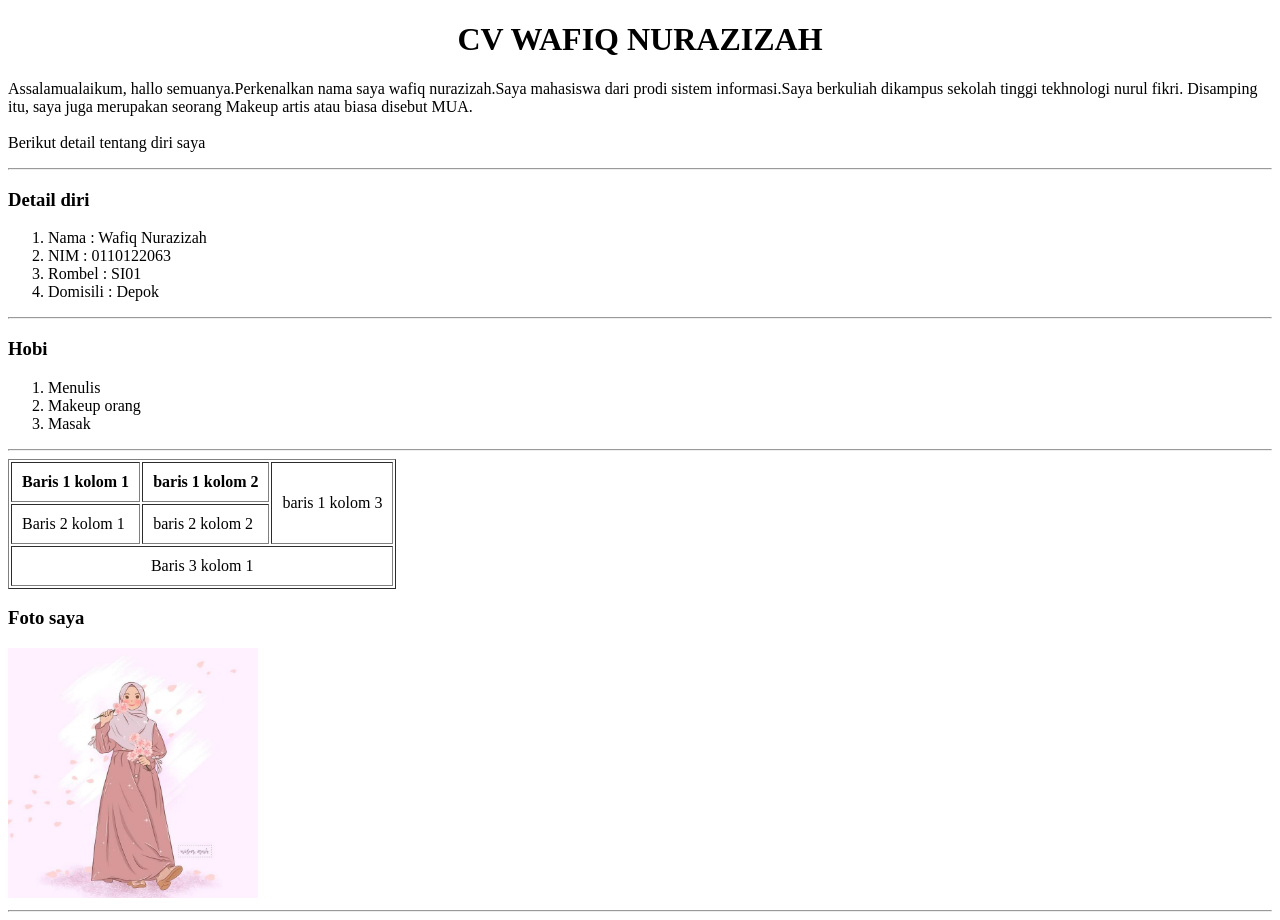
<file: Praktikum 2/Mycv/cv.html>
<!DOCTYPE html>
<html lang="en">
<head>
    <meta charset="UTF-8">
    <meta http-equiv="X-UA-Compatible" content="IE=edge">
    <meta name="viewport" content="width=device-width, initial-scale=1.0">
    <title>CV WAFIQ NURAZIZAH</title>
</head>
<body>
    <h1 align="center">CV WAFIQ NURAZIZAH</h1>
    <P>Assalamualaikum, hallo semuanya.Perkenalkan nama saya wafiq 
        nurazizah.Saya mahasiswa dari prodi sistem informasi.Saya 
        berkuliah dikampus sekolah tinggi tekhnologi nurul fikri. 
        Disamping itu, saya juga merupakan seorang Makeup artis atau biasa
        disebut MUA.
        <br><br>Berikut detail tentang diri saya</P>
        <hr>
        <h3>Detail diri</h3>
    <ol>
            <li>Nama : Wafiq Nurazizah</li>
            <li>NIM : 0110122063</li>
            <li>Rombel : SI01</li>
            <li>Domisili : Depok</li>
        </ol>
        <hr>
        <h3> Hobi</h3>
        <ol>
            <li> Menulis</li>
            <li> Makeup orang</li>
            <li> Masak</li>
        </ol>
        <hr>
        <table border="1" cellpadding="10">
            <tr>
                <th> Baris 1 kolom 1</th>
                <th> baris 1 kolom 2</th>
                <td rowspan="2">baris 1 kolom 3</td>
                </tr>
                <tr>
                    <td>Baris 2 kolom 1</td>
                    <td>baris 2 kolom 2</td>
                    </tr>
                    <tr>
                        <td align="center" colspan="3">Baris 3 kolom 1</td>
</tr>
</table>

<!..ini adalah kode untuk menampilkan gambar..>
<h3>Foto saya</h3>
<img src="kartun muslimah.jpg" height="250" alt="kartun muslimah" width="250"
<hr>
<hr>
    
</body>
</html>
</file>
<file: Praktikum 6/alpukat.css>
body {
    background-color: lightblue;
    font-family: 'Lucida Sans',Verdana, sans-serif;
}

h1 {
    text-align: center;
    color: blueviolet;
}

p {
    text-align: justify;
    width: fit-content;
}

.center {
    width: 35%;
    display: block;
    margin: 0 auto;
}

.foto {
    background-color: black;
}

.foto img {
    width: 23%;
}

.cod {
    margin: auto;
    width: 80%;
}


.cod p {
    background-color: aqua;
    border: 5px dotted red;
    text-align: center;
    font-weight: bold;
    color: blue;
    margin: 0 auto;
}

.promo {
    color: red;
    text-align: center;
    font-size: 20px;
}

#tombol {
    color: red;
    background-color: yellow;
    display: block;
    margin: 0 auto;
}
</file>
<file: Praktikum 6/burung.css>
body {
    background-color: khaki;
}
#header{
    background-color: burlywood;
    margin: 0 auto;
    font-family: 'Lucida Sans', Geneva, Verdana, sans-serif;
    font-weight: bold;
    text-align: center;
    color: blue;
    padding: 20px;
}
#header blockquote{
background-color: yellow;
text-align: center;
margin: 0 auto;
padding: 10px;
width: 97%;
color: black;
}
#soekarno{
    background-color: yellow;
    text-align: center;
    margin: 0 auto;
    width: 50%;
    color: black;
}
.link{
    text-align: center;
    margin: auto;
    padding: 10px;
}
.gambar{
    width: 25%;
    margin: auto;
    text-align: center;
    display: flex;
    justify-content: center;
}
.isi {
    margin: auto;
    text-align: justify;
}
.bBesar {
    font-size: 50px;
    color: blue;
    display: inline;
}
/*.h1{
    margin: 0 auto;
    text-align: 0 auto;
}*/

.koleksi {
    background-color: black;
}

.koleksi img {
    width: 23%;
}
.promo {
    color: red;
    text-align: center;
    font-size: 20px;
}
</file>
<file: Praktikum 7/css/box3.css>
.boxheader {
    height: 103px;
}
.boxheader {
    width: 1303px;
    background-color: greenyellow;
    margin-right: 20px;
    border: 1px solid black;
    height: 180px;
    float: left;
    margin-bottom: 20px;
}
.container .satu {
   float: left;
   background-color: yellow;
   width: 13%;
   height: 205px;
   border: 1px solid black;
   margin-right: 22px;
   margin-bottom: 20px;
}
.container .dua {
    float: left;
    background-color: orangered;
    width: 83%;
    height: 205px;
    border: 1px solid black;
    margin-right: 22px;
    margin-bottom: 20px;
}
.bottombox .satu{
    float: left;
    background-color: yellow;
    width: 13%;
    height: 205px;
    border: 1px solid black;
    margin-right: 22px;
    margin-bottom: 20px;
}
.bottombox .dua{
    float: left;
    background-color:aqua;
    width: 83%;
    height: 205px;
    border: 1px solid black;
    margin-bottom: 20px;
}
</file>
<file: Praktikum 7/css/box4.css>
.boxheader {
    height: 103px;
}
.boxheader .box:nth-child(1) {
    width: 20%;
    background-color: #f4eb49;
    margin-right: 20px;
    border: 1 px solid black;
    height: 100px;
    float: left;
    margin-bottom: 20px;
}
.boxheader .box:nth-child(2) {
    width: 78%;
    background-color: #ff6624;
    border: 1 px solid black;
    height: 100px;
    float: left;
    margin-bottom: 20px;
}
.boxmain {
    height: 415px;
    margin-top: 20px;
}
.boxmain .box:nth-child(1) {
    width: 20%;
    background-color: greenyellow;
    margin-right: 20px;
    border: 1px solid black;
    float: left;
    height: 408px;
}
.boxmain .box:nth-child(2) {
    width: 56%;
    background-color: #d1d6db;
    border: 1px solid black;
    margin-right: 20px;
    float: left;
    height: 408px;
}
.boxmain .box:nth-child(3) {
    width: 20%;
    background-color: #4dd7fa;
    margin-right: 9px;
    border: 1 px solid black;
    float: right;
    height: 408px;
}
.boxfooter {
    position: fixed;
    bottom: 0 ;
    left: 2;
    right: 2;
    width: 1340px;
    background-color: #1464f6;
    height: 100px;
    border: 1 px solid black;
}
</file>
